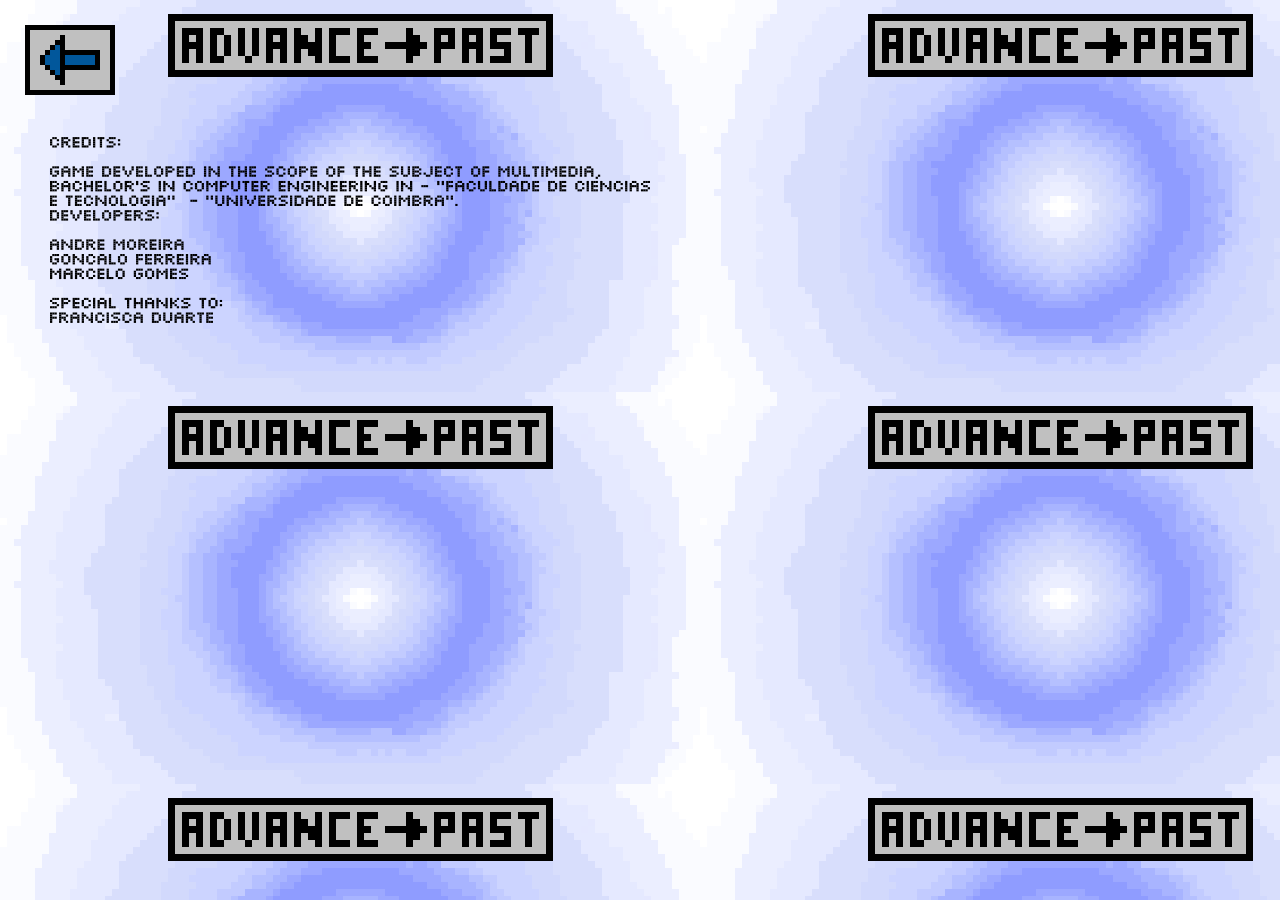
<file: Game-JavaScript/html/credits.html>
<!DOCTYPE html>
<html lang="en" dir="ltr">

  <head>

    <meta charset="utf-8">

    <title></title>

    <link rel="stylesheet" href="../css/credits.css">
    <script type="text/javascript" src="../scripts/credits.js"></script>

  </head>

  <body>

    <button type="button" id="backButton"></button>

    <img src="../resources/creditos.svg" alt="Credits">

  </body>

</html>
</file>
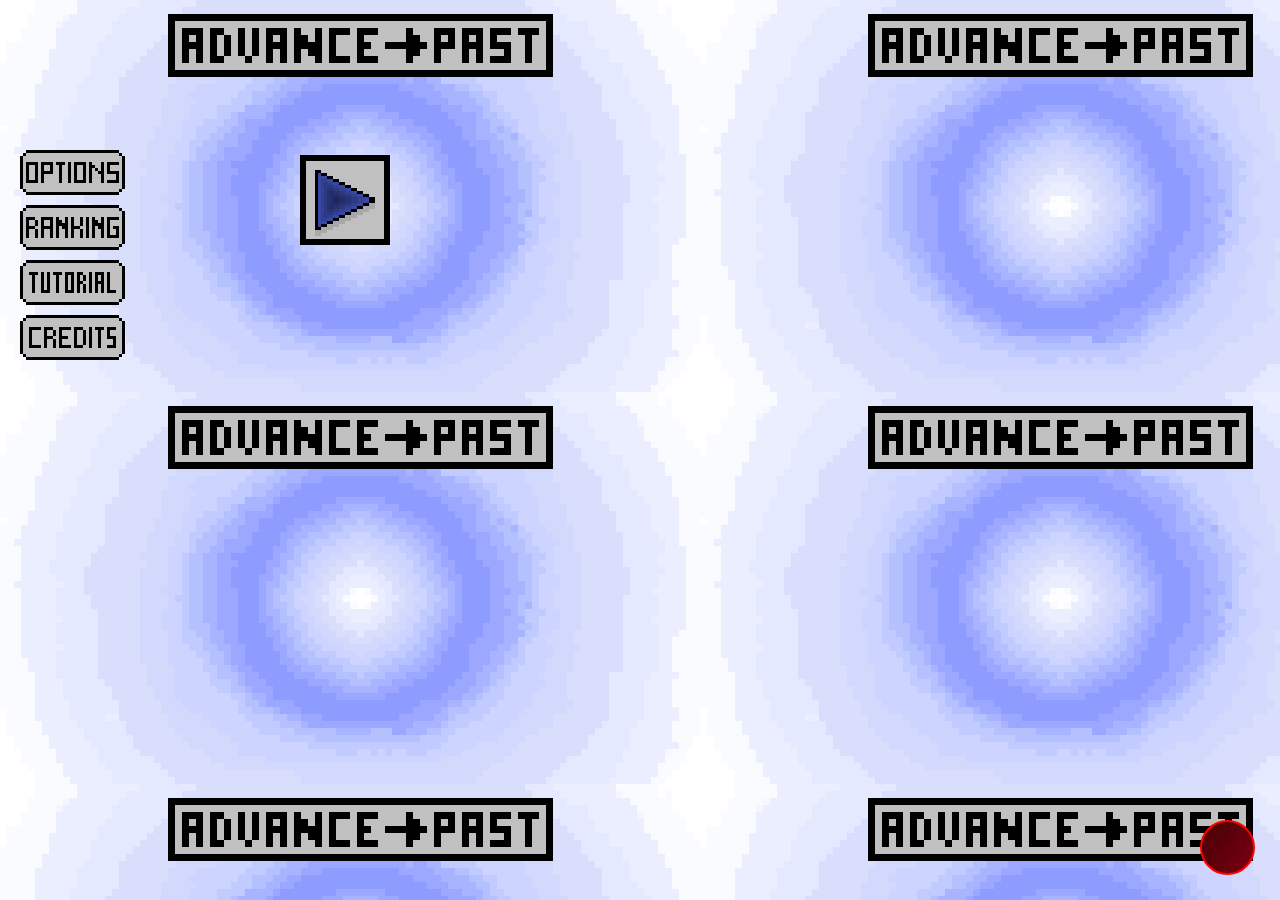
<file: Game-JavaScript/html/menu.html>
<!DOCTYPE html>

<html lang="en" dir="ltr">

  <head>

    <meta charset="utf-8">
    <title></title>
    <link rel="stylesheet" href="../css/menu.css">
    <script type="text/javascript" src="../scripts/menu.js" defer="true"></script>

  </head>

  <body>

    <!--<h1>Advance to the Past!</h1>-->

    <nav>

      <button type="button" id="playButton"></button>

      <nav id="navInternal">

        <button type="button" id="optionsButton", class="group"></button>
        <button type="button" id="rankingsButton", class="group"></button>
        <button type="button" id="tutorialButton", class="group"></button>
        <button type="button" id="creditsButton", class="group"></button>

      </nav>

      <button type="button" id="exitButton"></button>

  </nav>

  </body>

</html>
</file>
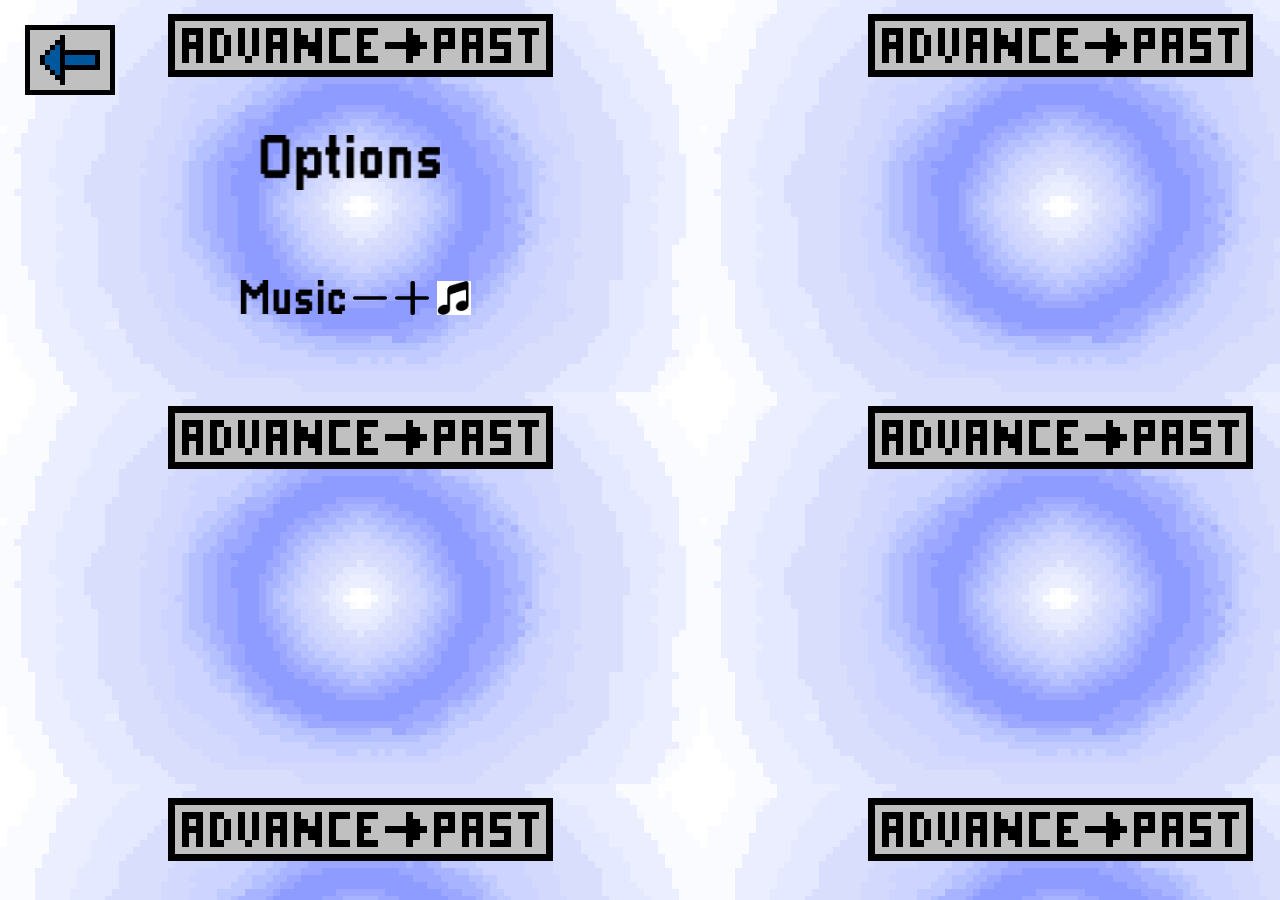
<file: Game-JavaScript/html/options.html>
<!DOCTYPE html>
<html lang="en" dir="ltr">

  <head>

    <meta charset="utf-8">
    <title></title>

    <link rel="stylesheet" href="../css/options.css">
    <script type="text/javascript" src="../scripts/options.js"></script>

  </head>

  <body>

    <button type="button" id="backButton"></button> <!-- BACK BUTTON -->

    <img src="../resources/options.png" id="optionsImage" alt="Options"> <!-- Imagem a dizer "OPÇÕES" por baixo do título -->

    <!--

    <nav>

      <img src="" alt="">
      <button type="button" id="soundMinus"></button>
      <button type="button" id="soundPlus"></button>
      <button type="button" id="SoundOnOff"></button>

    </nav>

    -->

    <!-- TALVEZ <img> tag SAIA DE NAV, DEPENDE DO CSS -->

    <nav>

      <img src="../resources/music.png" id="musicImage" alt="Music Button">
      <button type="button" id="musicMinus" class="group"></button>
      <button type="button" id="musicPlus" class="group"></button>
      <button type="button" id="musicOnOff" class="group"></button>

    </nav>

  </body>

</html>
</file>
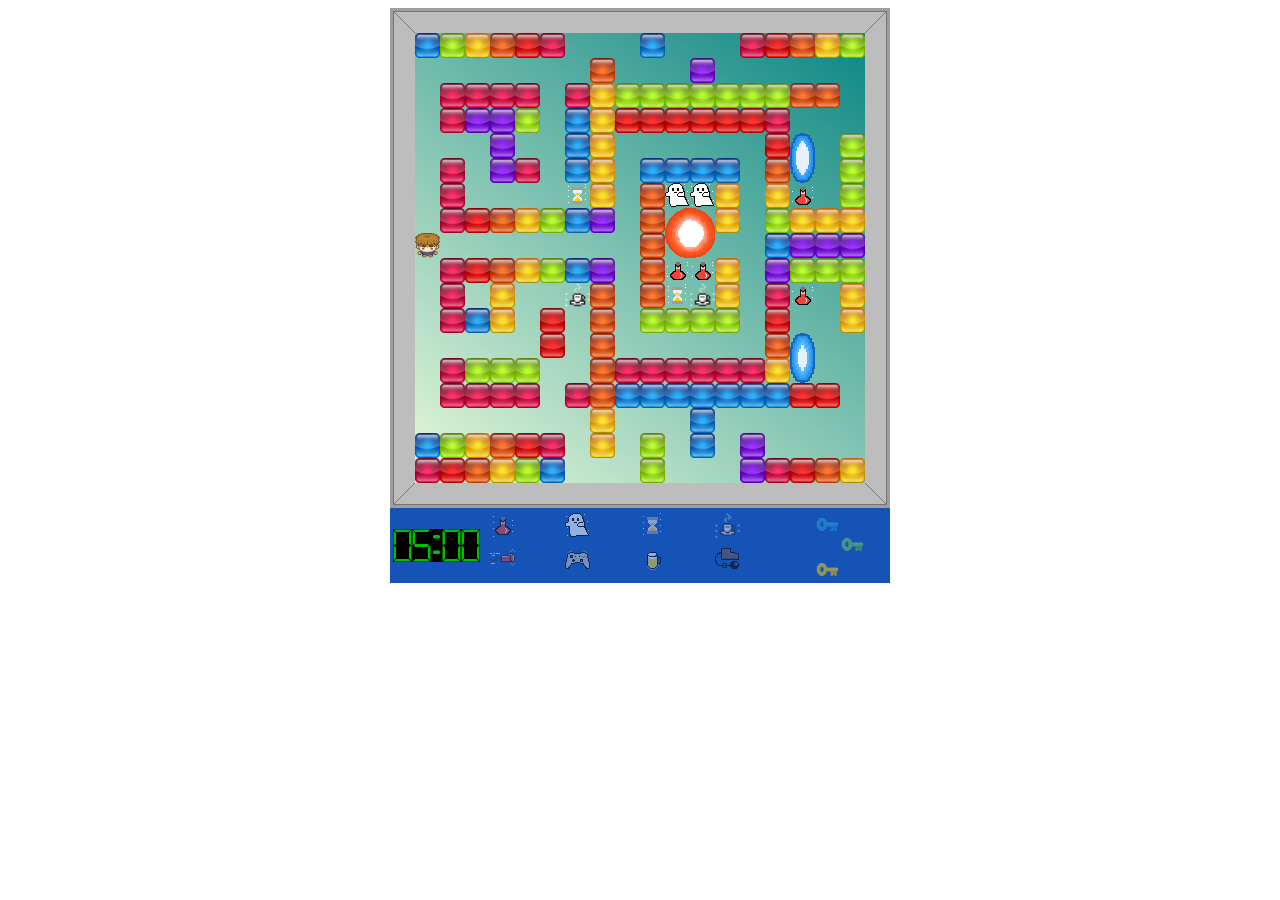
<file: Game-JavaScript/html/play.html>
<!DOCTYPE html>

<html lang="en" dir="ltr">

  <head>

    <meta charset="utf-8">
    <title></title>

    <script type="text/javascript" src="../scripts/ImageContainer.js", defer="true"></script>
    <script type="text/javascript" src="../scripts/SoundContainer.js", defer="true"></script>
    <script type="text/javascript" src="../scripts/BottomMenu.js", defer="true"></script>
    <script type="text/javascript" src="../scripts/Component.js", defer="true"></script>
    <script type="text/javascript" src="../scripts/Trap.js", defer="true"></script>
    <script type="text/javascript" src="../scripts/PushTrap.js", defer="true"></script>
    <script type="text/javascript" src="../scripts/StopTrap.js", defer="true"></script>
    <script type="text/javascript" src="../scripts/InvertTrap.js", defer="true"></script>
    <script type="text/javascript" src="../scripts/SlowTrap.js", defer="true"></script>
    <script type="text/javascript" src="../scripts/Portal.js", defer="true"></script>
    <script type="text/javascript" src="../scripts/BigPortal.js", defer="true"></script>
    <script type="text/javascript" src="../scripts/Item.js", defer="true"></script>
    <script type="text/javascript" src="../scripts/Potion.js", defer="true"></script>
    <script type="text/javascript" src="../scripts/Ghost.js", defer="true"></script>
    <script type="text/javascript" src="../scripts/Hourglass.js", defer="true"></script>
    <script type="text/javascript" src="../scripts/Coffee.js", defer="true"></script>
    <script type="text/javascript" src="../scripts/Key.js", defer="true"></script>
    <script type="text/javascript" src="../scripts/Level.js", defer="true"></script>
    <script type="text/javascript" src="../scripts/Player.js", defer="true"></script>
    <script type="text/javascript" src="../scripts/play.js" defer="true"></script>

  </head>

  <body scrolling="no">

    <canvas id="canvas" width="1152" height="576" style="display: block; margin: auto; margin-bottom: auto;"></canvas>

  </body>

</html>
</file>
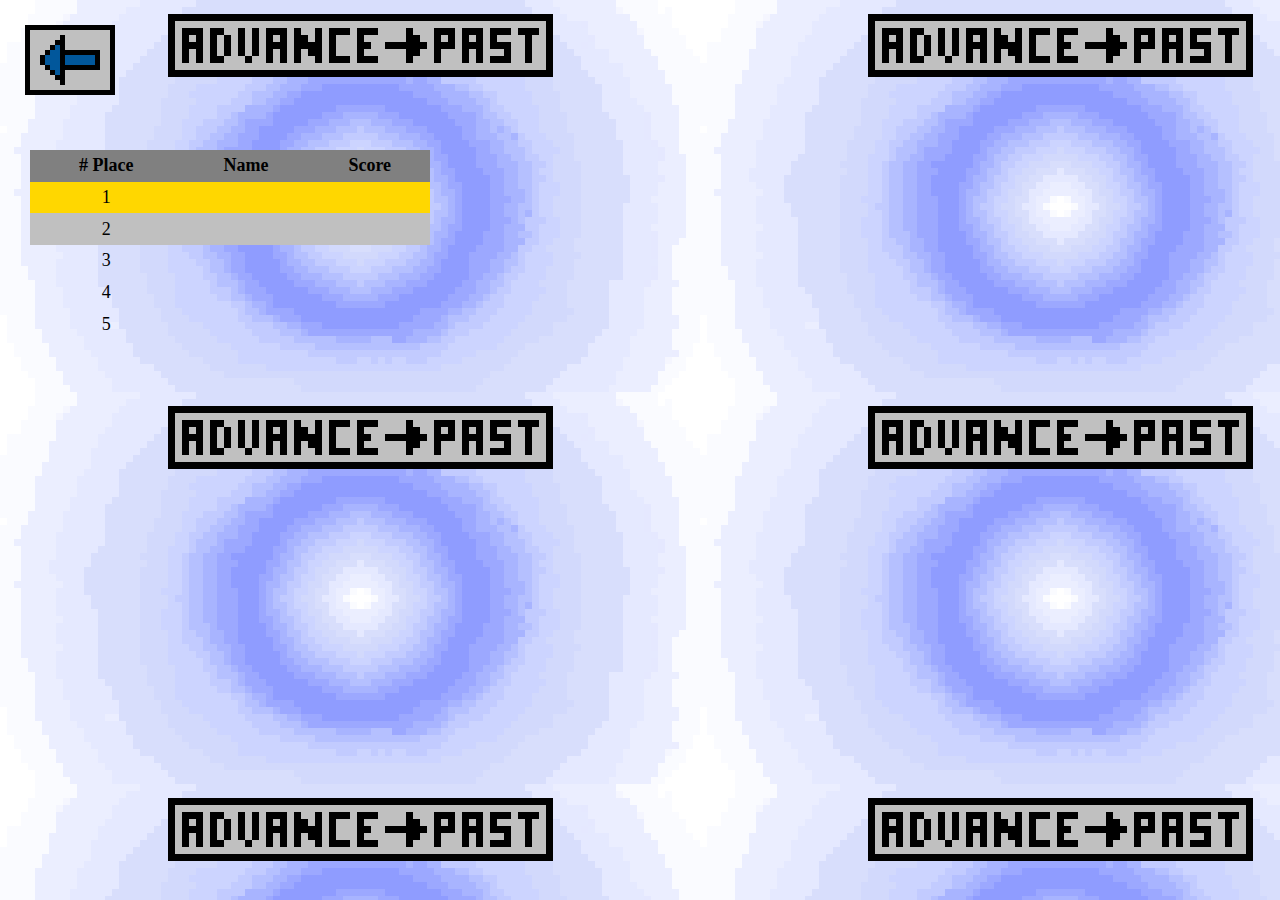
<file: Game-JavaScript/html/rankings.html>
<!DOCTYPE html>
<html lang="en" dir="ltr">

  <head>

    <meta charset="utf-8">
    <title></title>

    <link rel="stylesheet" href="../css/rankings.css">
    <script type="text/javascript" src="../scripts/rankings.js"></script>

  </head>

  <body>

    <button type="button"></button>

    <table>
      <tr>
        <th># Place</th>
        <th>Name</th>
        <th>Score</th>
      </tr>
      <tr>
        <td>1</td>
        <td></td>
        <td></td>
      </tr>
      <tr>
        <td>2</td>
        <td></td>
        <td></td>
      </tr>
      <tr>
        <td>3</td>
        <td></td>
        <td></td>
      </tr>
      <tr>
        <td>4</td>
        <td></td>
        <td></td>
      </tr>
      <tr>
        <td>5</td>
        <td></td>
        <td></td>
      </tr>
    </table>

  </body>

</html>
</file>
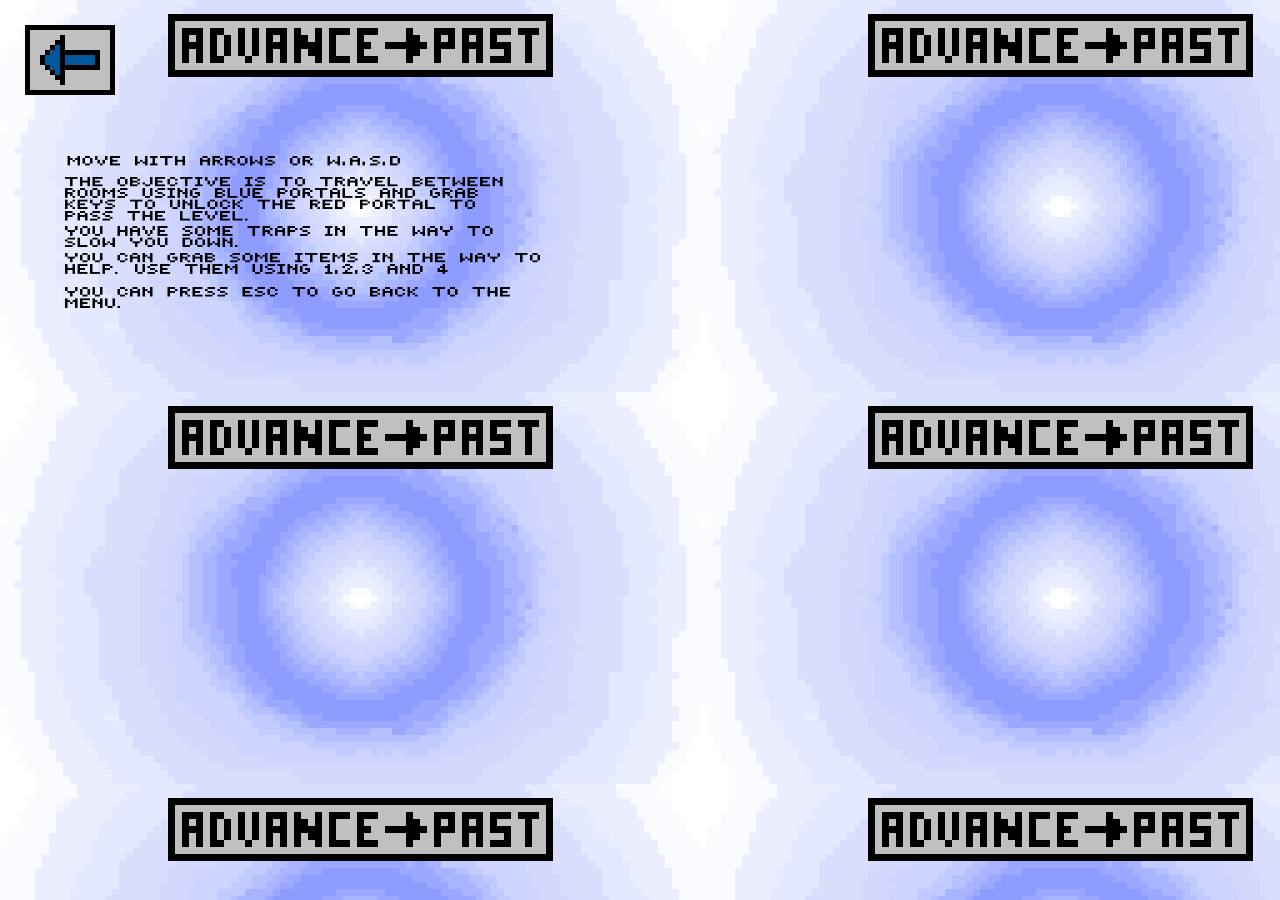
<file: Game-JavaScript/html/tutorial.html>
<!DOCTYPE html>
<html lang="en" dir="ltr">

  <head>

    <meta charset="utf-8">

    <title></title>

    <link rel="stylesheet" href="../css/tutorial.css">
    <script type="text/javascript" src="../scripts/tutorial.js"></script>

  </head>

  <body>

    <button type="button" id="backButton"></button>

    <img src="../resources/tutorial.png" alt="Credits">

  </body>

</html>
</file>
<file: Game-JavaScript/css/credits.css>
body {
  background-image: url("../resources/fundoGod.png");
  background-size: 700px, 394px;
}

#backButton {
  position: absolute;
  left: 25px;
  top: 25px;
  background-image: url(../resources/backFinalBlue.png);
  background-color: transparent;
  border: none;
  width: 90px;
  height: 70px;
  outline: none;
}

#backButton:hover {
  cursor:pointer;
}

img {
  position: absolute;
  top: 135px;
  left: 50px;
  width: 600px;
  height: 190px;
}
</file>
<file: Game-JavaScript/css/menu.css>
/*h1 {
  /*background-color: lightblue;*
  display: block;
  text-align: center;
  margin-top: 0.85em;
  color: white;
}*/

body {
  background-image: url("../resources/fundoGod.png");
  background-size: 700px, 394px;
  /*
  background-color: lightblue;
  */
}


#navInternal {
  position: absolute;
  top: 150px;
  left: 20px;
}

#optionsButton{
  background-image: url(../resources/optionsFinalB.png);
}

#creditsButton{
  background-image: url(../resources/creditsFinalB.png);
}

#tutorialButton{
  background-image: url(../resources/tutorialFinalB.png);
}

#rankingsButton {
  background-image: url(../resources/rankingFinalB.png);
}

.group{
  display: block;
  background-color: transparent;
  border: none;
  width: 105px;
  height: 45px;
  outline: none;
  margin-bottom: 10px;
  /*border-radius: 12px;
  padding: 16px;*/
  /*transition-duration: 0.5s;*/
  /*width: 120px;*/
}

.group:hover {
  /*background-color: none;*/
  cursor: pointer;
}

#playButton {
  position: absolute;
  top: 155px;
  left: 300px;
  background-image:url(../resources/playFinal.png);
  background-color: transparent;
  border: none;
  width: 90px;
  height: 90px;
  outline: none;
}

#exitButton{
  /*
  background-image:url(../resources/exitB1.png);
  */
  position: absolute;
  bottom: 25px;
  right: 25px;
  background-image: url(../resources/red.jpg);
  background-color: transparent;
  border-radius: 50%;
  border: 2px solid red;
  width: 55px;
  height: 55px;
  outline: none;
}

#playButton:hover, #exitButton:hover {
  cursor: pointer;
}

/*
#exitButton:hover {
  /*background-color: red; *
  cursor: pointer;
}

/*
#playButton {

  background-color: transparent;
  background-image: url("../resources/playB.png");
  border: none;
  background-size: 200px, 200px;
  /*
  font-size: 20px
  *
  height: 200px;
  width: 200px;


  position: absolute;
  top: 130px;
  left: 240px;
}

#playButton:hover {
  /*background-color: darkorange;*
  opacity = 0.2;
  cursor: pointer;
}
*/
</file>
<file: Game-JavaScript/css/options.css>
body {
  background-image: url("../resources/fundoGod.png");
  background-size: 700px, 394px;
  /*
  background-color: lightblue;
  */
}

#backButton {
  position: absolute;
  left: 25px;
  top: 25px;
  background-image: url(../resources/backFinalBlue.png);
  background-color: transparent;
  border: none;
  width: 90px;
  height: 70px;
  outline: none;
}

#optionsImage {
  position: absolute;
  top: 135px;
  left: 260px;
  width:180px;
  height: 55px;
}

nav {
  position: absolute;
  top: 280px;
  left: 240px;
  float: left;
}

#musicImage {
  width: 105px;
  height: 34px;
  margin-right: 4px;
  background-color: transparent;
}

.group {
  width: 34px;
  height: 34px;
  margin-right: 4px;
  border: none;
  outline: none;
}

#musicMinus {
  background-image: url(../resources/minus.svg);
  background-color: transparent;
}

#musicPlus {
  background-image: url(../resources/plus.svg);
  background-color: transparent;
}

#musicOnOff {
  background-image: url(../resources/musicOn.svg);
  background-color: transparent;
}

button:hover {
  cursor: pointer;
}
</file>
<file: Game-JavaScript/css/rankings.css>
body {
  background-image: url("../resources/fundoGod.png");
  background-size: 700px, 394px;
  /*
  background-color: lightblue;
  */
}

button {
  position: absolute;
  left: 25px;
  top: 25px;
  background-image: url(../resources/backFinalBlue.png);
  background-color: transparent;
  border: none;
  width: 90px;
  height: 70px;
  outline: none;
}

button:hover {
  cursor: pointer;
}

table {
  position: absolute;
  left: 30px;
  top: 150px;
  width: 400px;
  height: 190px;
  font-family: fantasy;
  font-size: 18px;
  border-collapse: collapse;
}

th {
  background-color: grey;
}

td, th {
  text-align: center;
}

/* first scored gets color 'gold' */
tr:nth-child(2) {
  background-color: gold;
}
/* second scored gets color 'silver' */
tr:nth-child(3) {
  background-color: silver;
}

/*

Collor the remaining rows

tr {
  background-color: tomato;
}
*/
</file>
<file: Game-JavaScript/css/tutorial.css>
body {
  background-image: url("../resources/fundoGod.png");
  background-size: 700px, 394px;
  /*
  background-color: lightblue;
  */
}

#backButton {
  position: absolute;
  left: 25px;
  top: 25px;
  background-image: url(../resources/backFinalBlue.png);
  background-color: transparent;
  border: none;
  width: 90px;
  height: 70px;
  outline: none;
}

#backButton:hover {
  cursor:pointer;
}


img {
  position: absolute;
  top: 135px;
  left: 50px;
  width: 500px;
  height: 190px;
}
</file>
